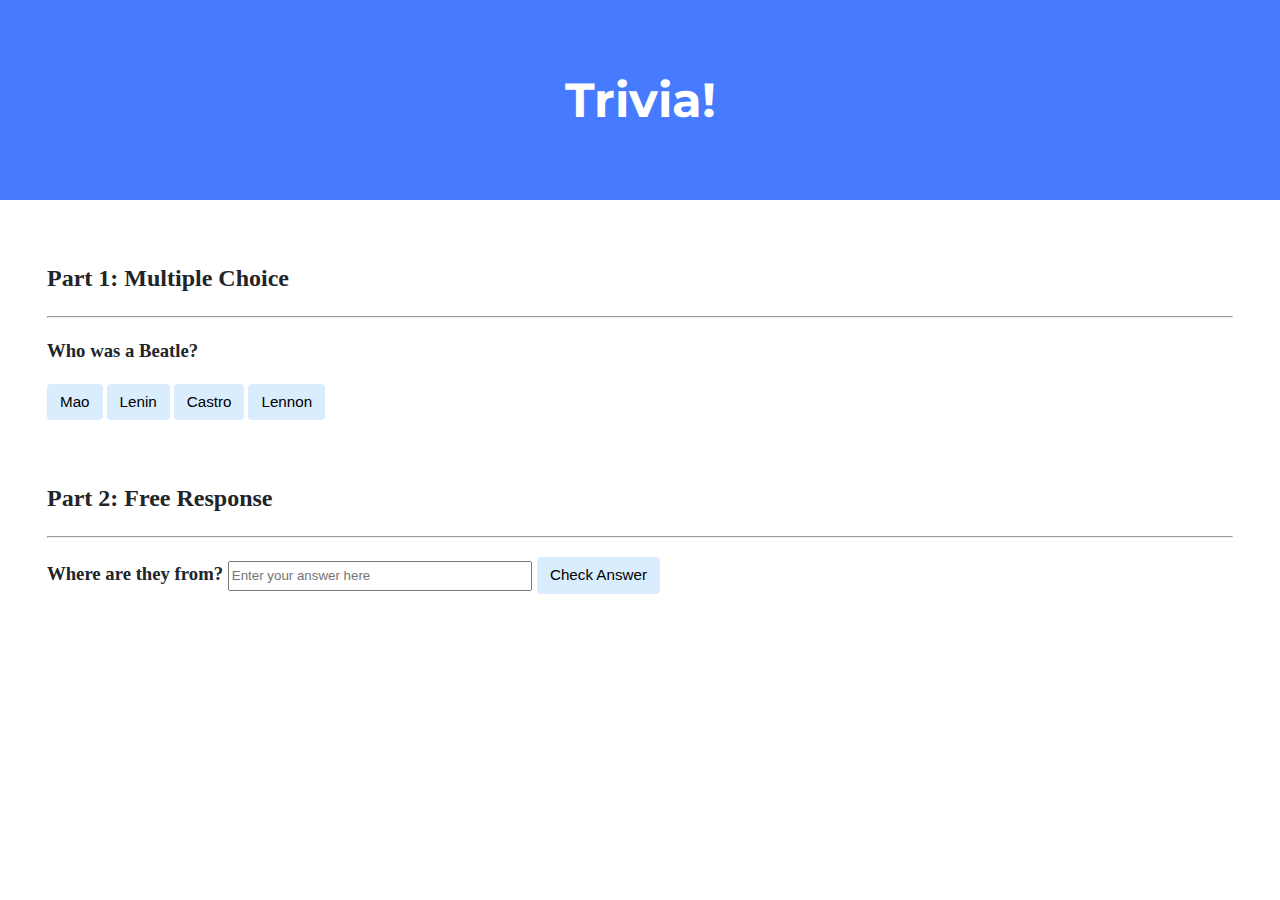
<file: Week 8/Trivia/index.html>
<!DOCTYPE html>

<html lang="en">
    <head>
        <link href="https://fonts.googleapis.com/css2?family=Montserrat:wght@500&display=swap" rel="stylesheet">
        <link href="styles.css" rel="stylesheet">
        <title>Trivia!</title>
        <script>
            // TODO: Add code to check answers to questions
            document.addEventListener('DOMContentLoaded', function() {
                // Check Multiple Choice Answers

                // Add event listener to the one correct button
                let correctAnswerMultipleChoice = document.querySelector('.correct');
                correctAnswerMultipleChoice.addEventListener('click', function() { //when the correct button is clicked
                    document.getElementById('answer').innerHTML = 'Correct!'; //change the answer to correct
                    correctAnswerMultipleChoice.style.backgroundColor = 'green'; //change the background color to green
                });
                //Add event listener to the all incorrect buttons
                let incorrectAnswerMultipleChoice = document.querySelectorAll('.incorrect'); //select all incorrect buttons
                for (let i = 0; i < incorrectAnswerMultipleChoice.length; i++) { //for each incorrect button
                    incorrectAnswerMultipleChoice[i].addEventListener('click', function() { //when the incorrect button is clicked
                        document.getElementById('answer').innerHTML = 'Incorrect!'; //change the answer to incorrect
                        incorrectAnswerMultipleChoice[i].style.backgroundColor = 'red'; //change the background color to red
                    });
                }
                // Check Free Response Answers
                let correctAnswer2 = 'Liverpool'
                let submitButton = document.getElementById('submit');
                let inputField = document.getElementById('answer2');
                submitButton.addEventListener('click', function() {  //when the submit button is clicked
                    let givenAnswer = document.getElementById('answer2').value; //get the given answer
                    if (givenAnswer == correctAnswer2) { //if the given answer is correct
                        submitButton.innerHTML = 'Correct!'; //change the answer to correct
                        inputField.style.backgroundColor = 'green'; //change the background color to green

                    }
                    else {
                        submitButton.innerHTML = 'Incorrect!'; //change the answer to incorrect
                        inputField.style.backgroundColor = 'red'; //change the background color to red
                    }
                });
            });

        </script>
    </head>
    <body>
        <div class="header">
            <h1>Trivia!</h1>
        </div>

        <div class="container">
            <div class="section">
                <h2>Part 1: Multiple Choice </h2>
                <hr>
                <h3 class="question">
                    Who was a Beatle?</label>
                </h3>
                <div class="answers">
                    <button class="incorrect">Mao</button>
                    <button class="incorrect">Lenin</button>
                    <button class="incorrect">Castro</button>
                    <button class="correct">Lennon</button>
                  </div>
                <p id="answer"> </p>
            </div>

            <div class="section">
                <h2>Part 2: Free Response</h2>
                <hr>
                <!-- TODO: Add free response question here -->
                <h3 class="question">Where are they from?</label>
                <input type="text" id="answer2" name="answer2" placeholder="Enter your answer here"></input>
                <button class="submit" id="submit">Check Answer</button>
                </h3>
            </div>
        </div>
    </body>
</html>
</file>
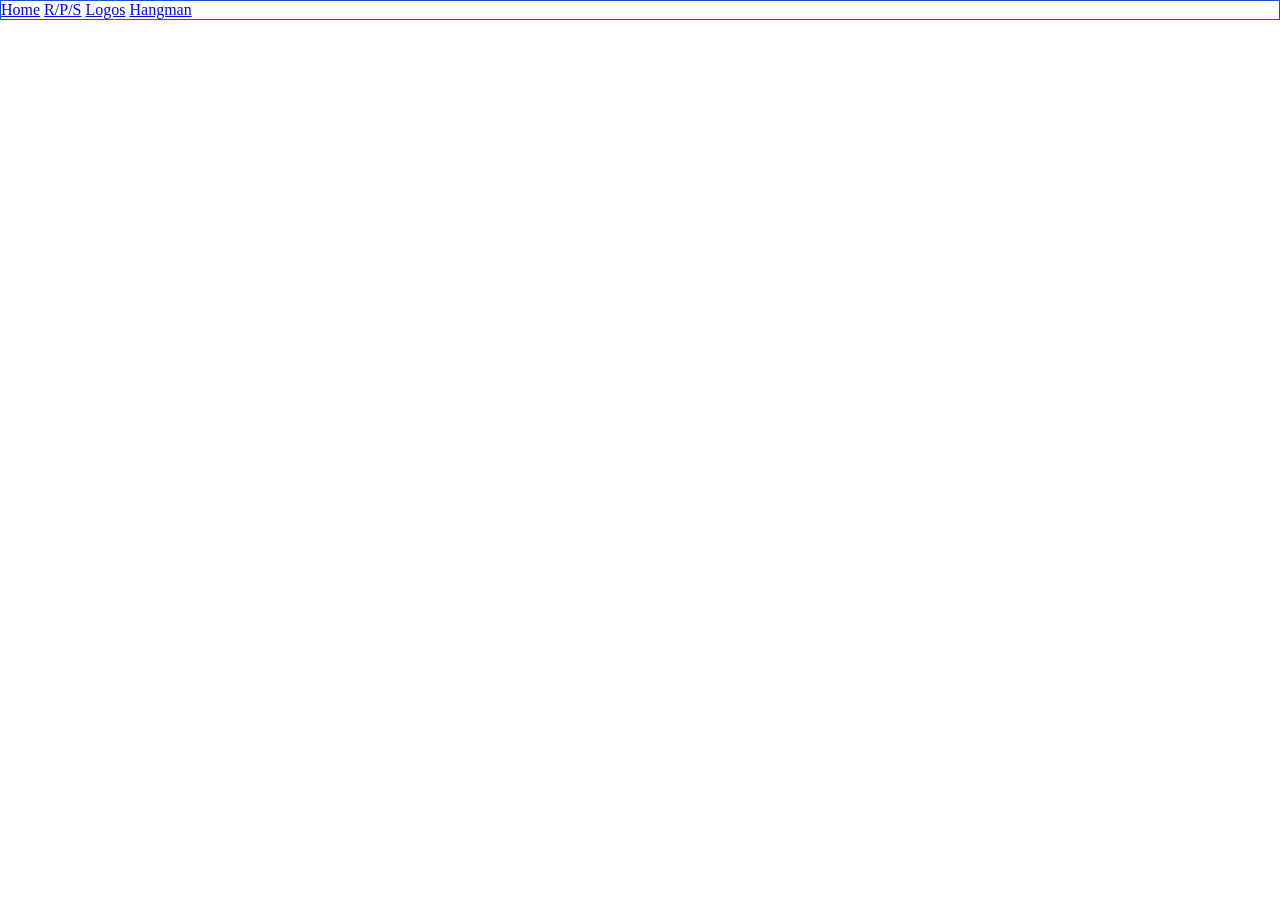
<file: Week 8/homepage/logos.html>
<!DOCTYPE html>

<html lang="en">
    <head>
        <meta charset="utf-8">
        <meta name="viewport" content="width=device-width, initial-scale=1">
        <link href="https://cdn.jsdelivr.net/npm/bootstrap@5.0.2/dist/css/bootstrap.min.css" rel="stylesheet" integrity="sha384-EVSTQN3/azprG1Anm3QDgpJLIm9Nao0Yz1ztcQTwFspd3yD65VohhpuuCOmLASjC" crossorigin="anonymous">
        <script src="https://cdn.jsdelivr.net/npm/bootstrap@5.0.2/dist/js/bootstrap.bundle.min.js" integrity="sha384-MrcW6ZMFYlzcLA8Nl+NtUVF0sA7MsXsP1UyJoMp4YLEuNSfAP+JcXn/tWtIaxVXM" crossorigin="anonymous"></script>
        <link href="styles.css" rel="stylesheet">
        <title>Kunstig uIntelligens - LogoCarousel</title>
    </head>
    <body class="bg-dark">
        <nav class="navbar">
            <div class="container-fluid">
                <a class="nav-link" href="./index.html">Home</a>
                <a class="nav-link" href="./rps.html">R/P/S</a>
                <a class="nav-link active" aria-current="page" href="./logos.html">Logos</a>
                <a class="nav-link" href="./hangman.html">Hangman</a>
            </div>
        </nav>
        <div class="carousel-container" id="carousel">
            <img src="src/test1.png" alt="Slide 1" class="carousel-image">
            <img src="src/test2.png" alt="Slide 2" class="carousel-image">
            <img src="src/test3.png" alt="Slide 3" class="carousel-image">
            <img src="src/test4.png" alt="Slide 4" class="carousel-image">
        </div>
        <script src="carousel.js"></script>
    </body>
</html>
</file>
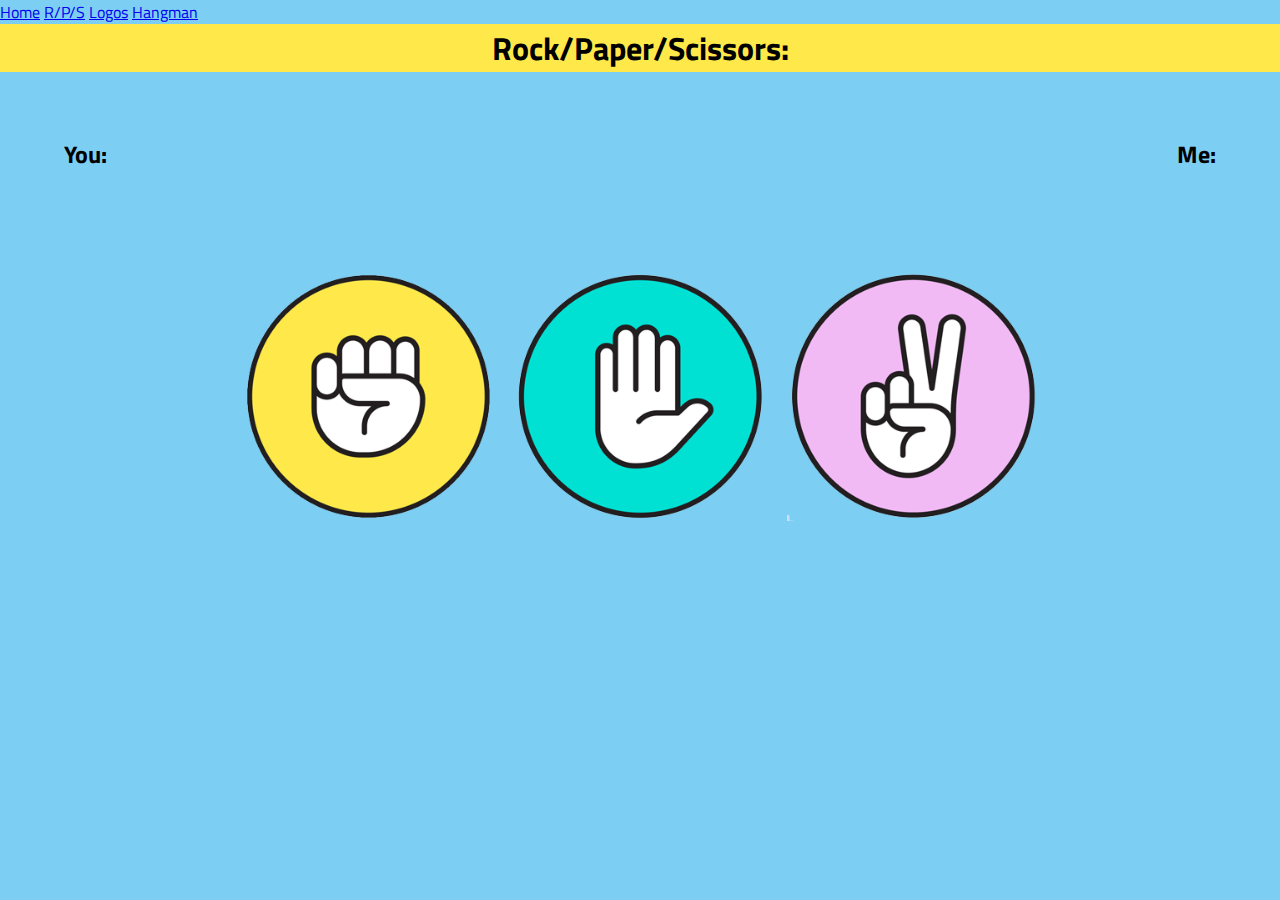
<file: Week 8/homepage/rps.html>
<!DOCTYPE html>

<html lang="en">
    <head>
        <meta charset="utf-8">
        <meta name="viewport" content="width=device-width, initial-scale=1">
        <link href="https://cdn.jsdelivr.net/npm/bootstrap@5.0.2/dist/css/bootstrap.min.css" rel="stylesheet" integrity="sha384-EVSTQN3/azprG1Anm3QDgpJLIm9Nao0Yz1ztcQTwFspd3yD65VohhpuuCOmLASjC" crossorigin="anonymous">
        <script src="https://cdn.jsdelivr.net/npm/bootstrap@5.0.2/dist/js/bootstrap.bundle.min.js" integrity="sha384-MrcW6ZMFYlzcLA8Nl+NtUVF0sA7MsXsP1UyJoMp4YLEuNSfAP+JcXn/tWtIaxVXM" crossorigin="anonymous"></script>
        <link href="rps.css" rel="stylesheet">
        <title>Kunstig uIntelligens</title>
    </head>
    <body class="bg-dark">
        <nav class="navbar">
            <div class="container-fluid">
                <a class="nav-link" href="./index.html">Home</a>
                <a class="nav-link active" aria-current="page" href="./rps.html">R/P/S</a>
                <a class="nav-link" href="./logos.html">Logos</a>
                <a class="nav-link" href="./hangman.html">Hangman</a>
            </div>
        </nav>
        <div class="index-content-box">
            <div class="game-body">
                <h1 class="header">Rock/Paper/Scissors:</h1>
                <h2><span id="score"></span></h2>
                <div class="display-choice-container">
                    <div class="display-choice-user">
                        <h2>You: </h2>
                        <img id="user-choice-image">
                    </div>
                    <div class="display-choice-computer">
                        <h2>Me: </h2>
                        <img id="computer-choice-image">
                    </div>
                </div>
                <div class="display-result">
                    <div id="result"> </div>
                </div> 
                <div class="choice-button-container">
                    <button class="choice-button" id="rock"><img src="src/rock.png"></button>
                    <button class="choice-button" id="paper"><img src="src/paper.png"></button>
                    <button class="choice-button" id="scissors"><img src="src/scissor.png"></button>            
                </div>
            </div>
    
        </div>
        <script src="rps.js"></script>
    </body>
</html>
</file>
<file: Week 8/Trivia/styles.css>
body {
    background-color: #fff;
    color: #212529;
    font-size: 1rem;
    font-weight: 400;
    line-height: 1.5;
    margin: 0;
    text-align: left;
}

.container {
    margin-left: auto;
    margin-right: auto;
    padding-left: 15px;
    padding-right: 15px;
}

.header {
    background-color: #477bff;
    color: #fff;
    margin-bottom: 2rem;
    padding: 2rem 1rem;
    text-align: center;
}

.section {
    padding: 0.5rem 2rem 1rem 2rem;
}

.section:hover {
    background-color: #f5f5f5;
    transition: color 2s ease-in-out, background-color 0.15s ease-in-out;
}

h1 {
    font-family: 'Montserrat', sans-serif;
    font-size: 48px;
}

button, input[type="submit"] {
    background-color: #d9edff;
    border: 1px solid transparent;
    border-radius: 0.25rem;
    font-size: 0.95rem;
    font-weight: 400;
    line-height: 1.5;
    padding: 0.375rem 0.75rem;
    text-align: center;
    transition: color 0.15s ease-in-out, background-color 0.15s ease-in-out, border-color 0.15s ease-in-out, box-shadow 0.15s ease-in-out;
    vertical-align: middle;
}


input[type="text"] {
    line-height: 1.8;
    width: 25%;
}

input[type="text"]:hover {
    background-color: #f5f5f5;
    transition: color 2s ease-in-out, background-color 0.15s ease-in-out;
}
</file>
<file: Week 8/homepage/styles.css>
*,*::after,*::before {
  margin: 0;
  padding: 0;
  box-sizing: border-box;
}

body {
  height: 100vh;
}

.index-content-box {
  color: #0a58ca;
  margin-top: 0px;
  width: 100%;
  height: 100%;
  display: flex;
  flex-direction: column;
  justify-content: center;
  align-items: center;
}

.index-logo {
  width: 85%;
  border-radius: 15px;
  max-width: 600px;
}

.carousel-container {
  margin-top: 0px;
  width: 100%;
  height: 100%;
  display: flex;
  flex-direction: column;
  justify-content: center;
  align-items: center;
}

.carousel-image {
  display: none;
  width: 85%;
  border-radius: 15px;
  max-width: 600px;
}

.navbar {
  border: 1px solid #0a58ca;
  position: fixed;
  width: 100%;
}

.nav-link:hover {
  transform: scale(1.1);
}
</file>
<file: Week 8/homepage/rps.css>
@import url('https://fonts.googleapis.com/css2?family=Titillium+Web&display=swap');

* {
    box-sizing: border-box;
    margin: 0;
}

body {
    font-family: 'Titillium Web', sans-serif;
    background-color: #7dcef3;
}

.game-body {
    font-family: 'Titillium Web', sans-serif;
    background-color: #7dcef3;
    display: flex;
    flex-direction: column;
    align-items: center;
}

.header {
    display: flex;
    width: 100%;
    flex-direction: column;
    align-items: center;
    margin-bottom: 2em;
    background-color: #ffe84a;
}

.display-choice-container {
    display: flex;
    justify-content: space-between;
    width: 90%;
    margin-bottom: 30px;
}

.display-result {
    display: flex;
    flex-direction: column;
    align-items: center;
    width: 100%;
    margin-bottom: 30px;
}

.display-result {
    font-size: 2em;
    margin-bottom: 10px;
}

.choice-button-container {
    display: flex;
    flex-direction: row;
    justify-content: center;
    width: 100%;
    margin-top: 30px;
}

.choice-button {
    height: 250px;
    background-color: #7dcef3;
    border: none;
    margin: 5px;
    display: flex;
    justify-content: center;
    align-items: center;
}

.choice-button img {
    height: 250px;
    width: 250px;
}

.choice-button img:hover {
    height: 300px;
    width: 300px;
}
</file>
